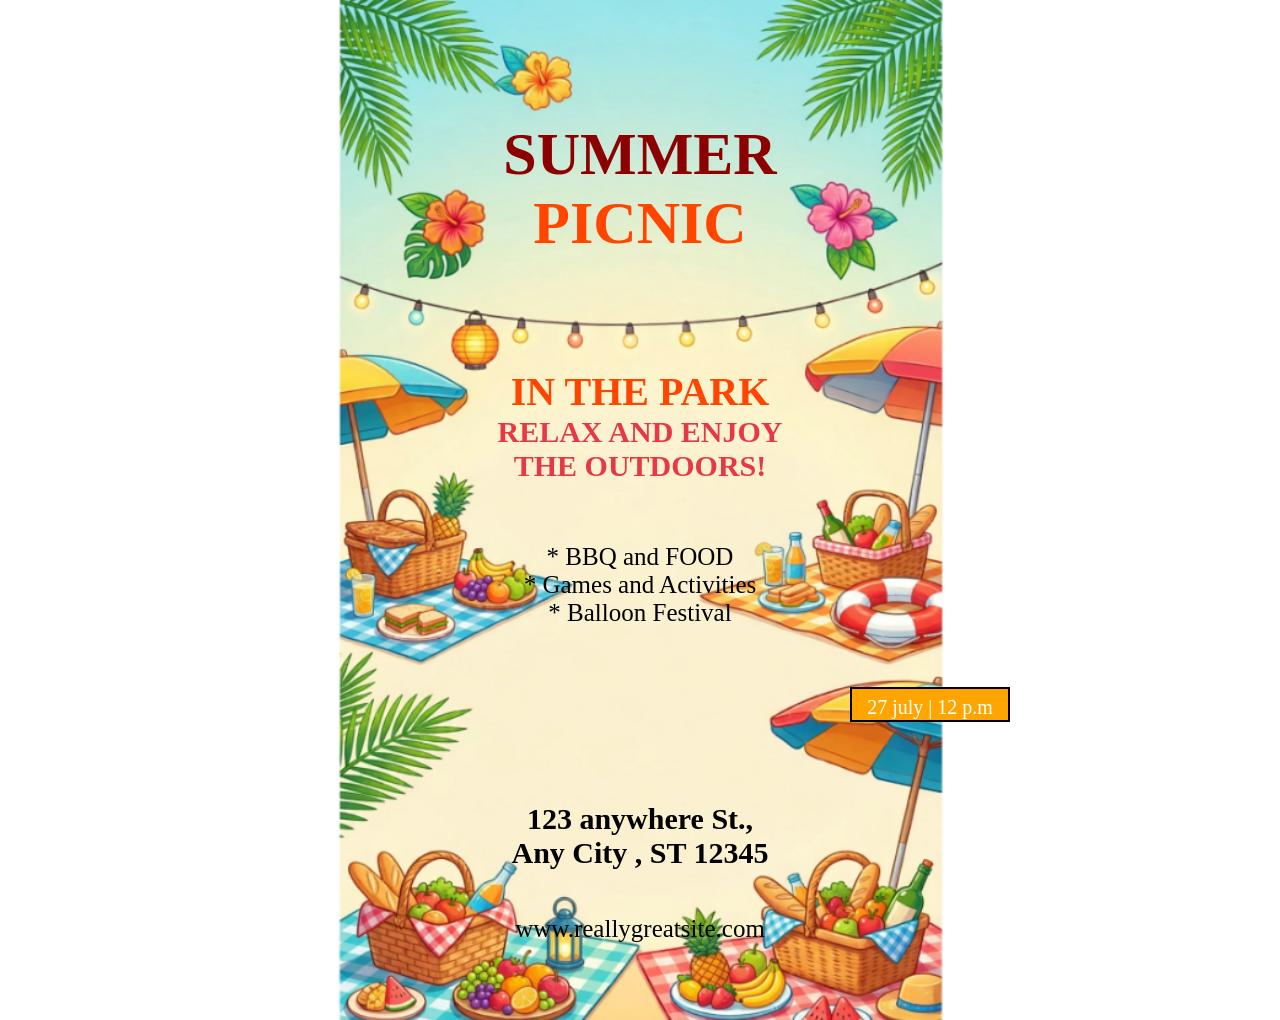
<file: picnic-post.html>
<!DOCTYPE html>
<html lang="en">
    <head>
        <meta charset="UTF-8">
        <meta name="viewport" content="width=device-width, initial-scale=1.0">
        <title>Summer picnic Poster</title>
        <link rel="stylesheet" href="picnic.css">
    </head>
    <body>

            <h1>
                <span class="summer">SUMMER</span><br>
                <span class="picnic">PICNIC</span>
            </h1>
            <h2>IN THE PARK</h2>
            <h3>RELAX AND ENJOY<br>THE OUTDOORS!</h3>

        <ul>
            <li>* BBQ and FOOD</li>
            <li>* Games and Activities</li>
            <li>* Balloon Festival</li>
        </ul>

        <div class="date">27 july | 12 p.m </div>

            <h4>123 anywhere St.,<br>
                Any City , ST 12345</h4>

            <p>www.reallygreatsite.com</p>

        </body>
    </html>
</file>
<file: picnic.css>
*{
    margin: 0;
    padding: 0;
    box-sizing: border-box;
}
body {
    background-image: url("/picnic.png");
    background-repeat: no-repeat;
    background-size: contain;
    background-position: center;
    min-height: 100vh;
    margin: 0;
    text-align: center;
}
h1{
    margin-top: 120px;
}

.summer {
    color: darkred;
    font-size: 60px;
}
.picnic{
    color: orangered;
    font-size: 60px;
}
h2 {
    color: orangered;
    font-size: 40px;
    margin-top: 110px;
}
h3{
    color: #e63946;
    font-size: 30px;
}
ul{
    margin: 60px;
    list-style: none;
    font-size: 25px;
}
.date {
    height: 35px;
    width: 160px;
    border: 2px solid black;
    margin-left: 850px;
    text-align: center;
    padding:7px;
    font-size: 20px;
    background-color: orange;
    color: white;
}
h4{
    color: black;
    font-size: 30px;
    margin-top: 80px;
    margin-bottom: 45px;

}
p {
    color: black;
    font-size:25px;
}
</file>
